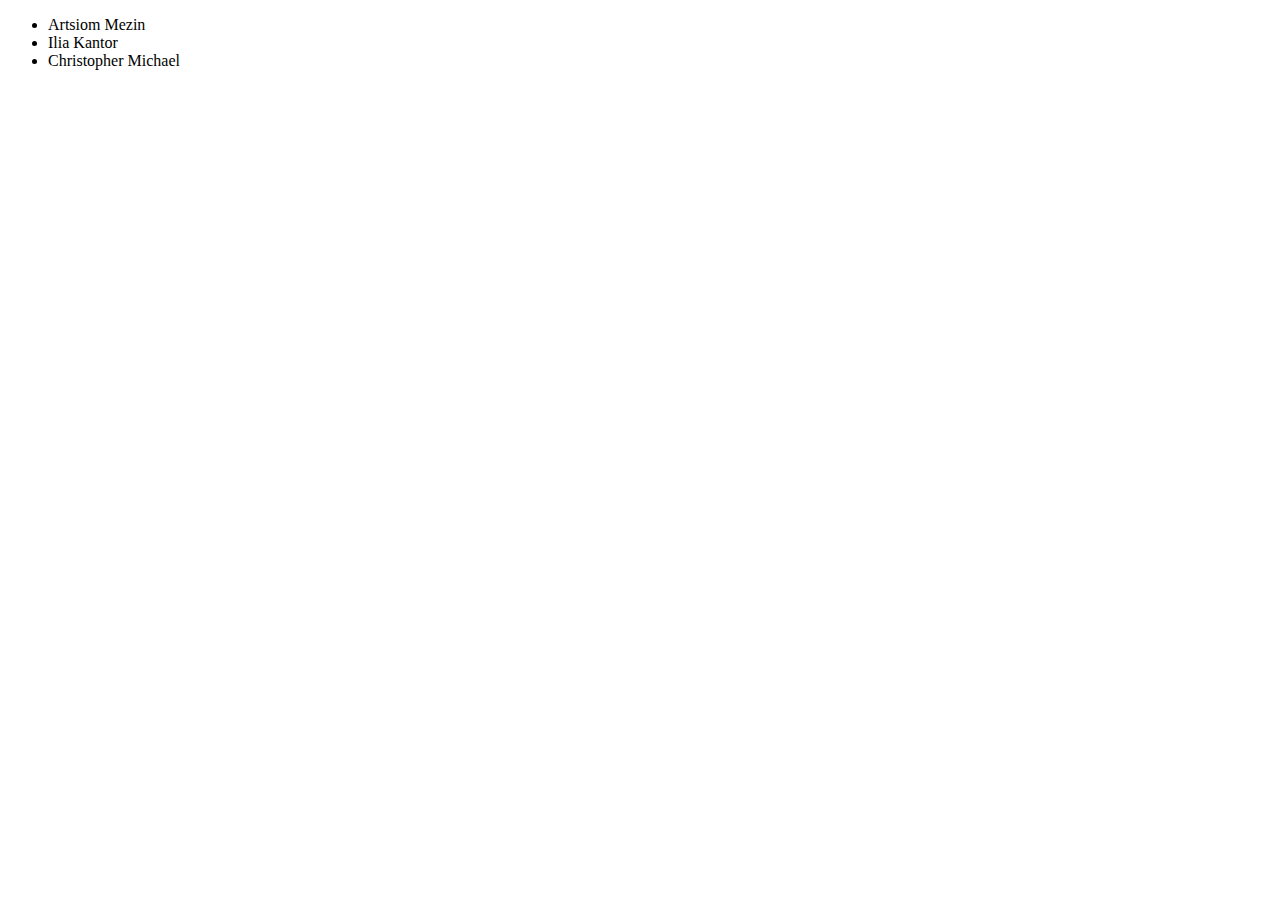
<file: 4-module/1-task/index.html>
<!DOCTYPE html>
<html>
  <head>
    <meta charset="utf-8">
    <title>Занятие 4: Список друзей</title>
  </head>

  <script src="index.js"></script>
  <body>
    <script>
      let friends = [
        {
          firstName: 'Artsiom',
          lastName: 'Mezin'
        },
        {
          firstName: 'Ilia',
          lastName: 'Kantor'
        },
        {
          firstName: 'Christopher',
          lastName: 'Michael'
        }
      ];

      document.body.appendChild(makeFriendsList(friends));
    </script>
  </body>
</html>
</file>
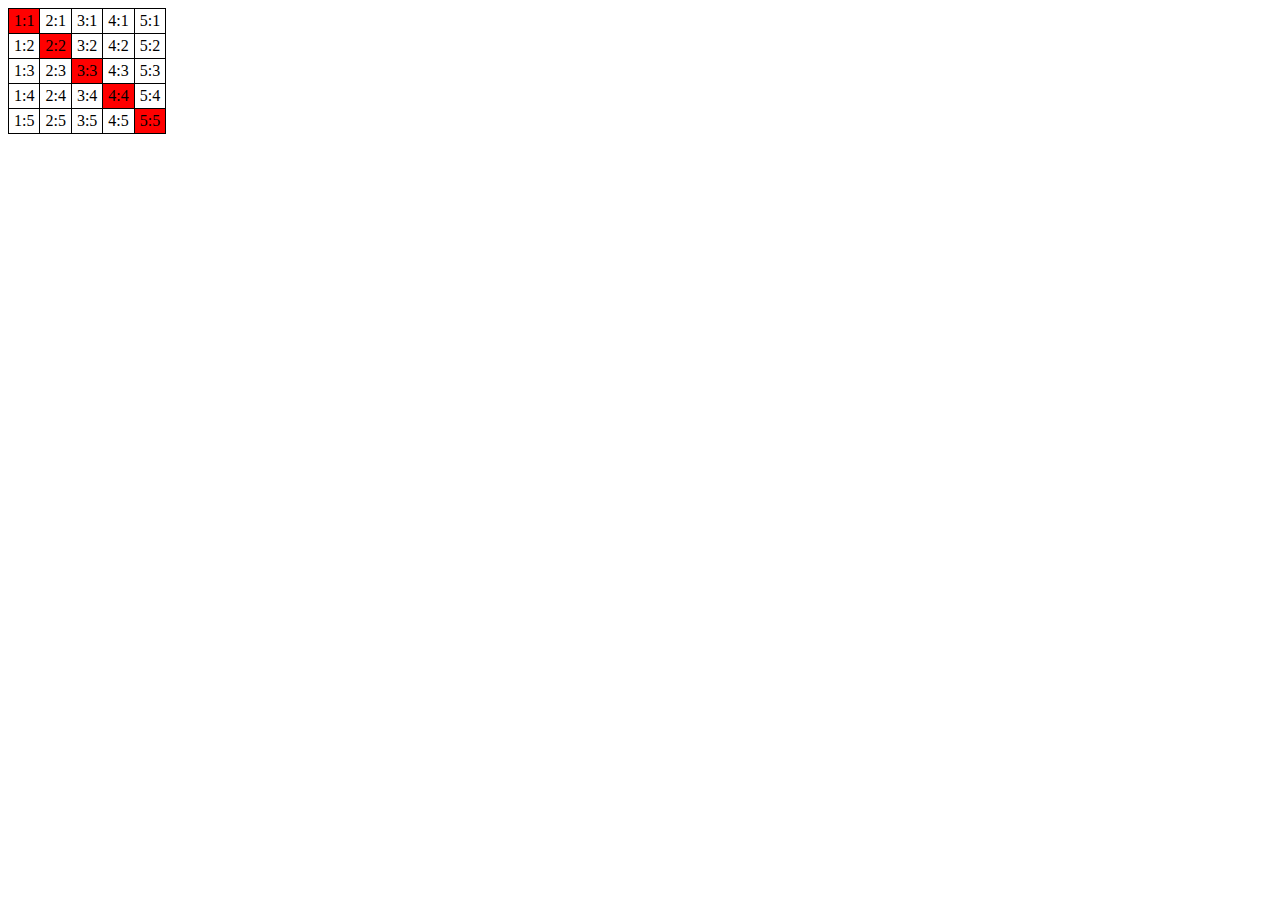
<file: 4-module/2-task/index.html>
<!DOCTYPE HTML>
<html>

<head>
  <style>
    table {
      border-collapse: collapse;
    }

    td {
      border: 1px solid black;
      padding: 3px 5px;
    }
  </style>
</head>

<body>
  <table>
    <tr>
      <td>1:1</td>
      <td>2:1</td>
      <td>3:1</td>
      <td>4:1</td>
      <td>5:1</td>
    </tr>
    <tr>
      <td>1:2</td>
      <td>2:2</td>
      <td>3:2</td>
      <td>4:2</td>
      <td>5:2</td>
    </tr>
    <tr>
      <td>1:3</td>
      <td>2:3</td>
      <td>3:3</td>
      <td>4:3</td>
      <td>5:3</td>
    </tr>
    <tr>
      <td>1:4</td>
      <td>2:4</td>
      <td>3:4</td>
      <td>4:4</td>
      <td>5:4</td>
    </tr>
    <tr>
      <td>1:5</td>
      <td>2:5</td>
      <td>3:5</td>
      <td>4:5</td>
      <td>5:5</td>
    </tr>
  </table>

  <script src="index.js"></script>
  <script>
    let table = document.querySelector('table');

    makeDiagonalRed(table);
  </script>
</body>

</html>
</file>
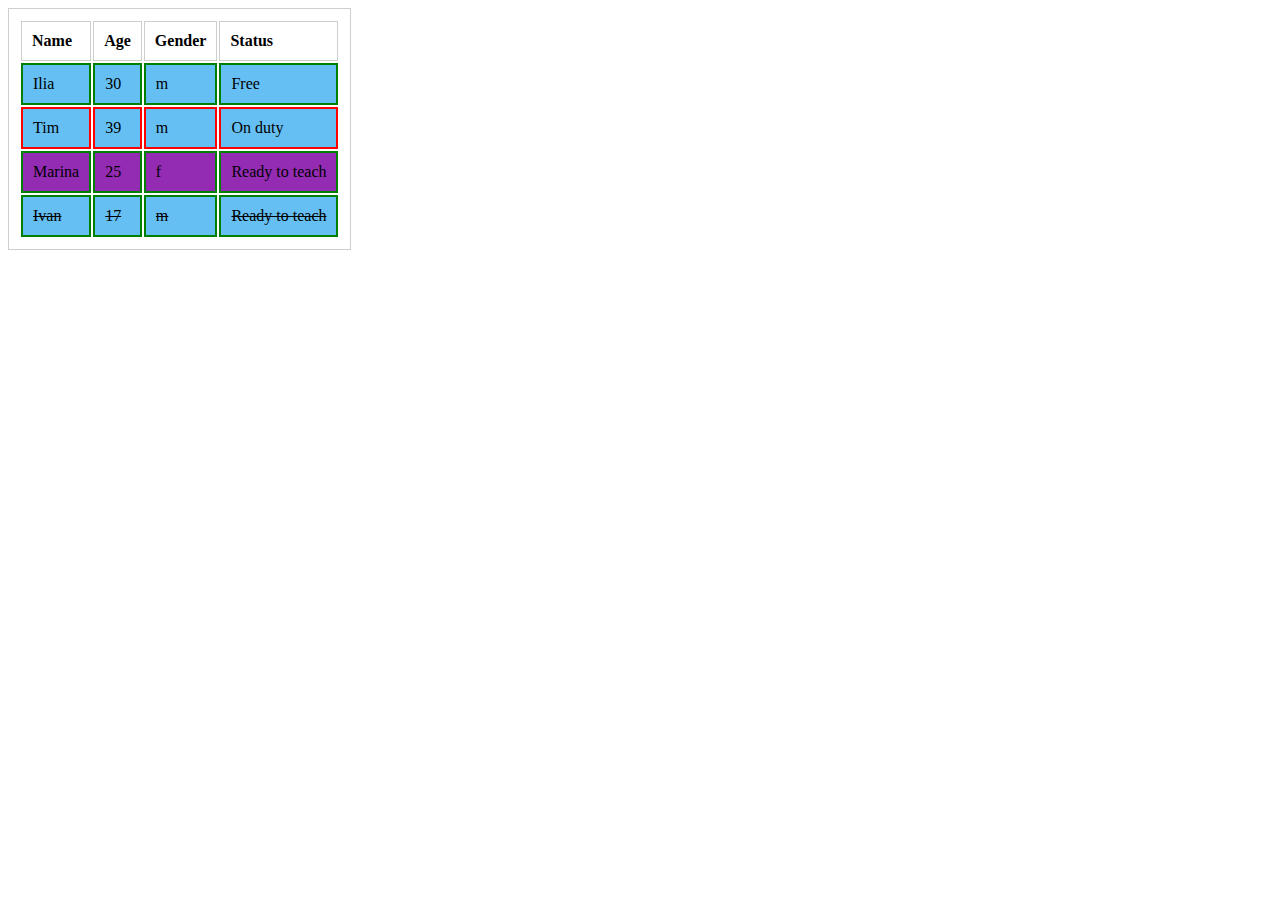
<file: 4-module/3-task/index.html>
<!DOCTYPE html>
<html lang="en">

<head>
  <meta charset="UTF-8">
  <title>Занятие 4: Функция highlight</title>
  <script src="index.js"></script>
  <link rel="stylesheet" href="style.css">
</head>

<body>
  <table class="js-teachers">
    <thead>
      <tr>
        <td>Name</td>
        <td>Age</td>
        <td>Gender</td>
        <td>Status</td>
      </tr>
    </thead>
    <tbody>
      <tr>
        <td>Ilia</td>
        <td>30</td>
        <td>m</td>
        <td data-available="true">Free</td>
      </tr>
      <tr>
        <td>Tim</td>
        <td>39</td>
        <td>m</td>
        <td data-available="false">On duty</td>
      </tr>
      <tr>
        <td>Marina</td>
        <td>25</td>
        <td>f</td>
        <td data-available="true">Ready to teach</td>
      </tr>
      <tr>
        <td>Klivden</td>
        <td>42</td>
        <td>m</td>
        <td>Leeeroy Jenkins!</td>
      </tr>
      <tr>
        <td>Ivan</td>
        <td>17</td>
        <td>m</td>
        <td data-available="true">Ready to teach</td>
      </tr>
    </tbody>
  </table>
  <script>
    let table = document.querySelector('.js-teachers');

    highlight(table);
  </script>
</body>

</html>
</file>
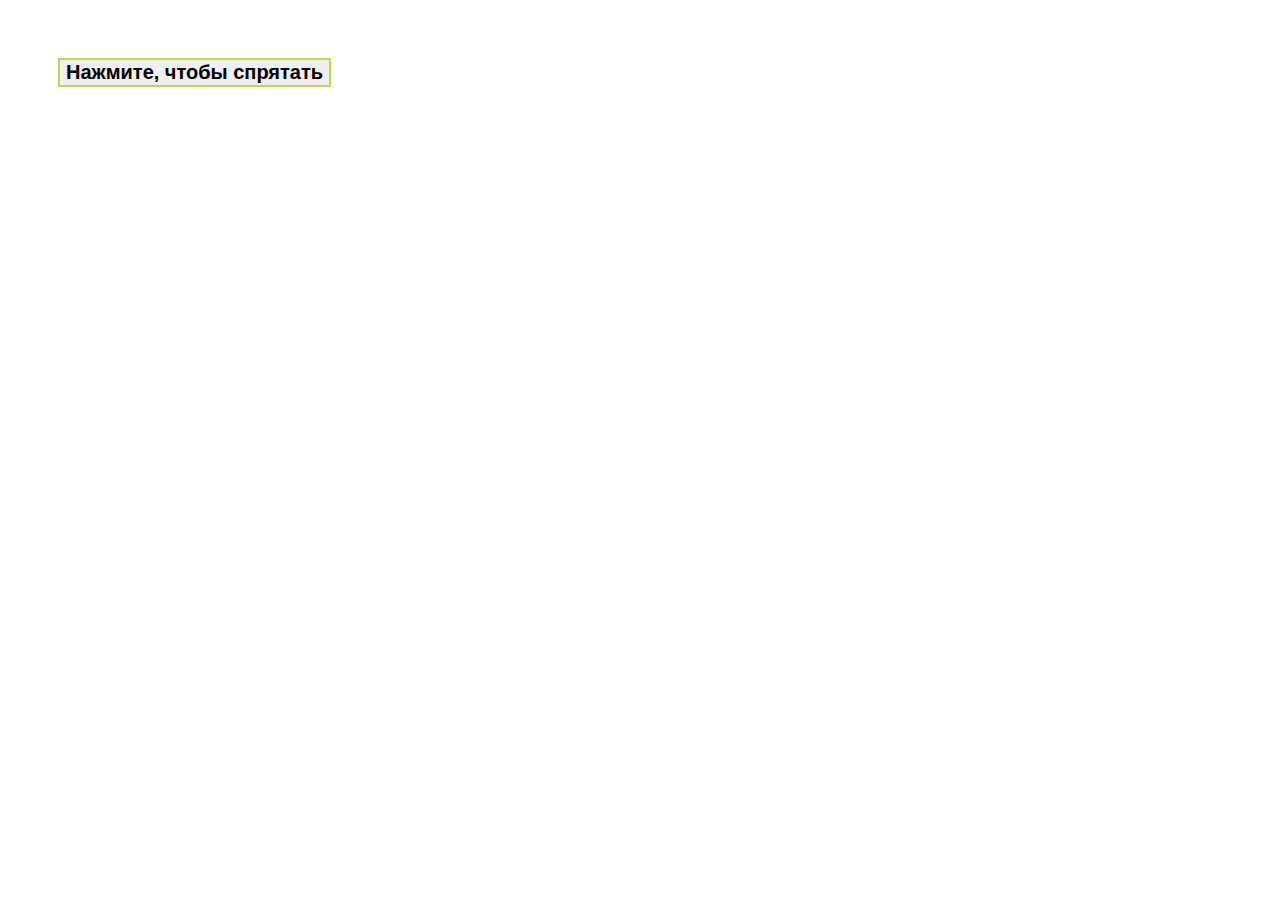
<file: 5-module/1-task/index.html>
<!DOCTYPE html>
<html>

<head>
  <meta charset="utf-8" />
  <meta name="viewport" content="width=device-width, initial-scale=1" />
  <title>Спрятать себя</title>
  <link rel="stylesheet" href="./index.css">
</head>

<body>
  <button class="hide-self-button">Нажмите, чтобы спрятать</button>

  <script src="./index.js"></script>
  <script>
    hideSelf();
  </script>
</body>

</html>
</file>
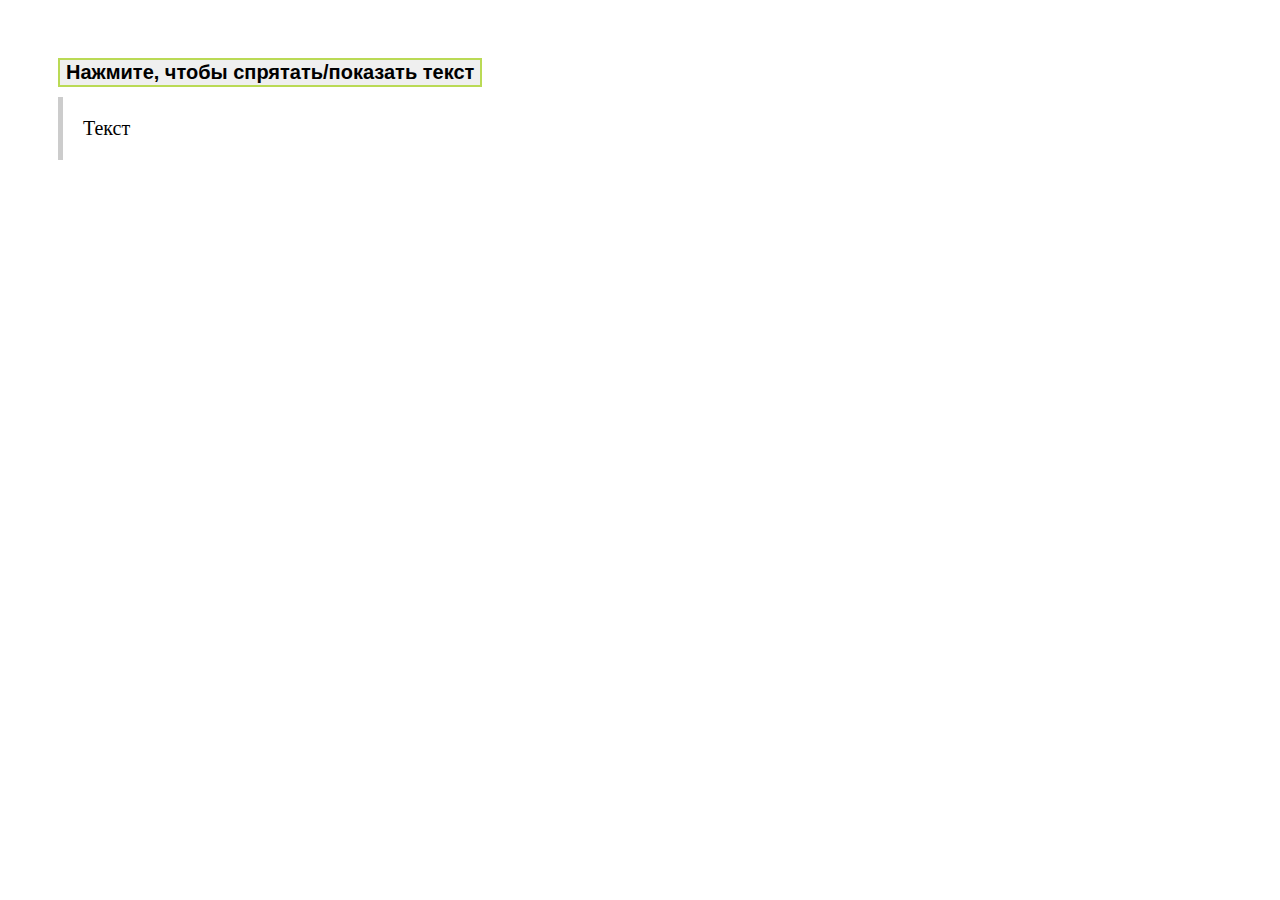
<file: 5-module/2-task/index.html>
<!DOCTYPE html>
<html>

<head>
  <meta charset="utf-8" />
  <meta name="viewport" content="width=device-width, initial-scale=1" />
  <title>Спрятать/показать текст</title>
  <link rel="stylesheet" href="./index.css">
</head>

<body>
  <button class="toggle-text-button">Нажмите, чтобы спрятать/показать текст</button>
  <div id="text">Текст</div>

  <script src="./index.js"></script>
  <script>
    toggleText();
  </script>
</body>

</html>
</file>
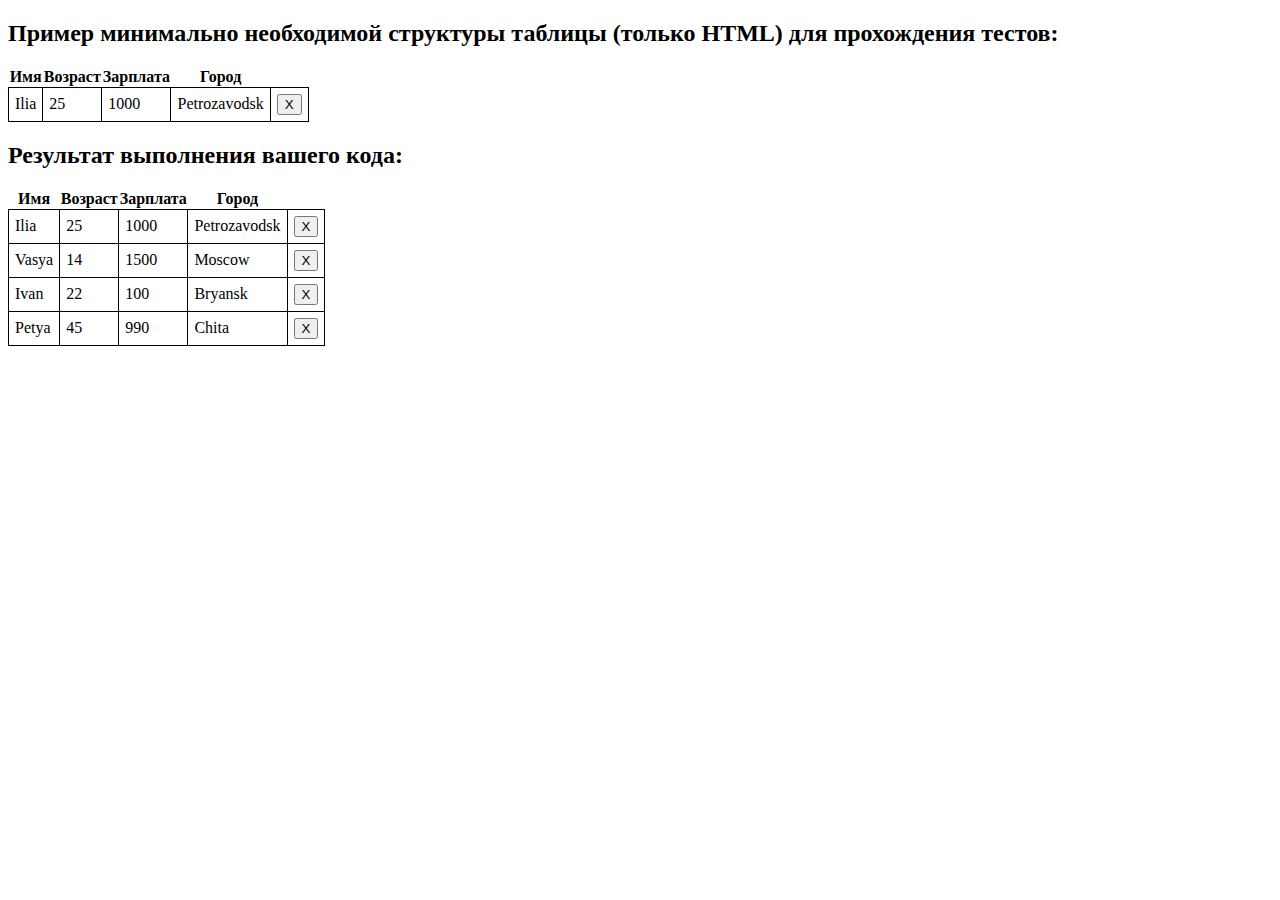
<file: 6-module/1-task/index.html>
<!DOCTYPE html>
<html lang="ru">

<head>
  <meta charset="utf-8">
  <meta name="viewport" content="width=device-width">

  <title>Очищаемая таблица</title>
  <link href="style.css" rel="stylesheet">
</head>

<body>
  <h2>Пример минимально необходимой структуры таблицы (только HTML) для прохождения тестов:</h1>
  <div class="example">
    <table>
      <thead>
        <tr>
          <th>Имя</th>
          <th>Возраст</th>
          <th>Зарплата</th>
          <th>Город</th>
          <th></th>
        </tr>
      </thead>
      <tbody>
        <tr>
          <td>Ilia</td>
          <td>25</td>
          <td>1000</td>
          <td>Petrozavodsk</td>
          <td><button>X</button></td>
        </tr>
      </tbody>
    </table>
  </div>

  <h2>Результат выполнения вашего кода:</h2>

  <script type="module">
    import UserTable from './index.js';

    let rows = [
      {
        name: 'Ilia',
        age: 25,
        salary: 1000,
        city: 'Petrozavodsk'
      },
      {
        name: 'Vasya',
        age: 14,
        salary: 1500,
        city: 'Moscow'
      },
      {
        name: 'Ivan',
        age: 22,
        salary: 100,
        city: 'Bryansk'
      },
      {
        name: 'Petya',
        age: 45,
        salary: 990,
        city: 'Chita'
      }
    ];

    let table = new UserTable(rows);
    document.body.append(table.elem);

  </script>
</body>

</html>
</file>
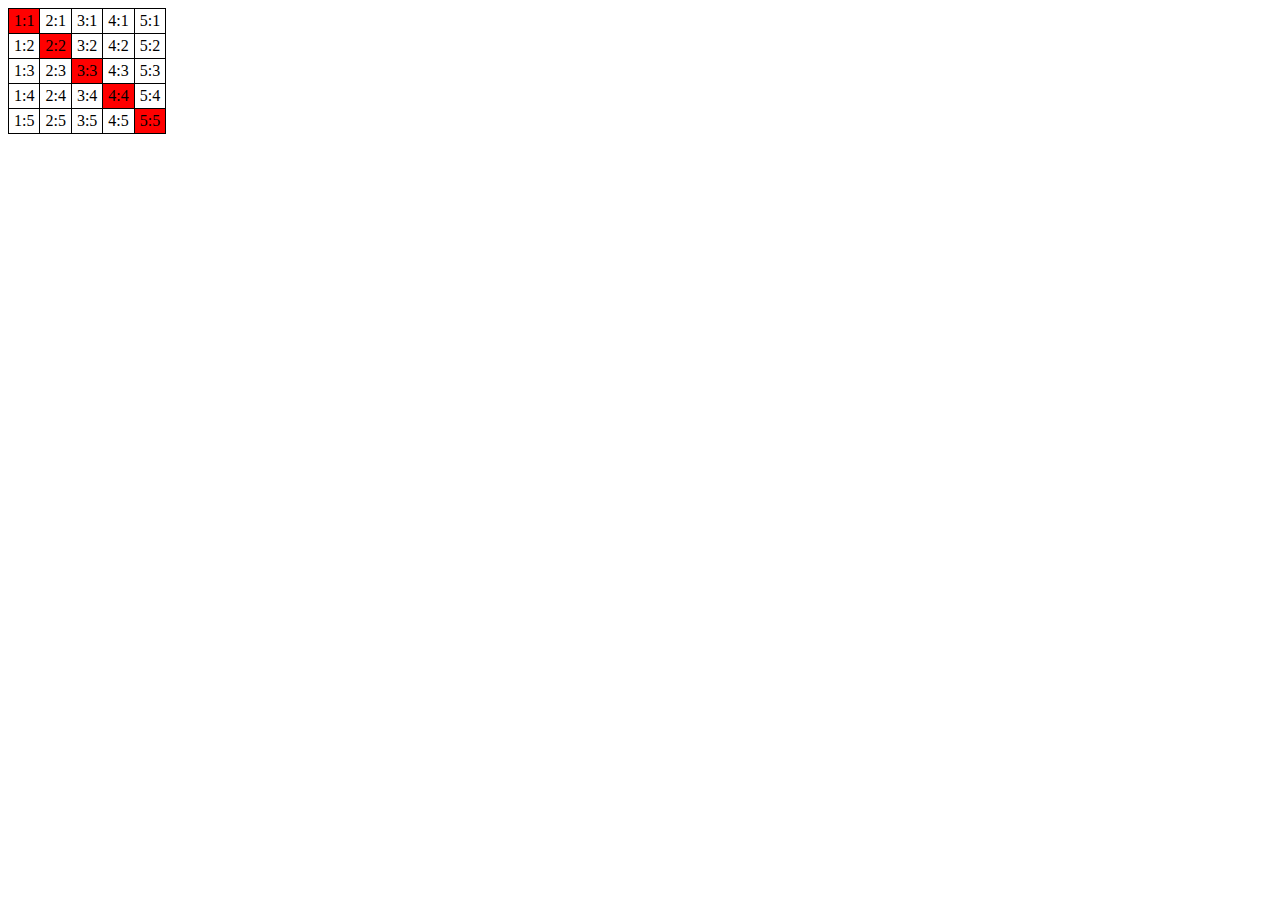
<file: 4-module/2-task/result.view/index.html>
<!DOCTYPE HTML>
<html>
<head>
  <style>
    table {
      border-collapse: collapse;
    }

    td {
      border: 1px solid black;
      padding: 3px 5px;
    }
  </style>
</head>

<body>
<table>
  <tr>
    <td style="background-color: red;">1:1</td>
    <td>2:1</td>
    <td>3:1</td>
    <td>4:1</td>
    <td>5:1</td>
  </tr>
  <tr>
    <td>1:2</td>
    <td style="background-color: red;">2:2</td>
    <td>3:2</td>
    <td>4:2</td>
    <td>5:2</td>
  </tr>
  <tr>
    <td>1:3</td>
    <td>2:3</td>
    <td style="background-color: red;">3:3</td>
    <td>4:3</td>
    <td>5:3</td>
  </tr>
  <tr>
    <td>1:4</td>
    <td>2:4</td>
    <td>3:4</td>
    <td style="background-color: red;">4:4</td>
    <td>5:4</td>
  </tr>
  <tr>
    <td>1:5</td>
    <td>2:5</td>
    <td>3:5</td>
    <td>4:5</td>
    <td style="background-color: red;">5:5</td>
  </tr>
</table>
</body>
</html>
</file>
<file: 4-module/3-task/style.css>
/* Styles go here */

table, td {
    border: 1px solid #cecece;
    padding: 10px;
}

thead {
    font-weight: 700;
}

.male td {
    background-color: #65bff3;
}

.female td {
    background-color: #932bb3;
}

.available td {
    border: 2px solid green;
}

.unavailable td {
    border: 2px solid red;
}
</file>
<file: 5-module/1-task/index.css>
.hide-self-button {
  font-size: 20px;
  font-weight: bold;
  border: 2px solid #bada55;
}

.hide-self-button:active {
  background-color: #cfcccc;
}

body {
  padding-top: 50px;
  padding-left: 50px;
}
</file>
<file: 5-module/2-task/index.css>
.toggle-text-button {
  font-size: 20px;
  font-weight: bold;
  border: 2px solid #bada55;
}

.toggle-text-button:active {
  background-color: #cfcccc;
}

body {
  padding-top: 50px;
  padding-left: 50px;
}

#text {
  width: 30%;
  margin-top: 10px;
  padding: 20px;
  border-left: 5px solid #ccc;
  font-size: 20px;
}
</file>
<file: 6-module/1-task/style.css>
td {
    border: 1px solid black;
    padding: 6px;
}

table { 
    border-collapse: collapse; 
}
</file>
